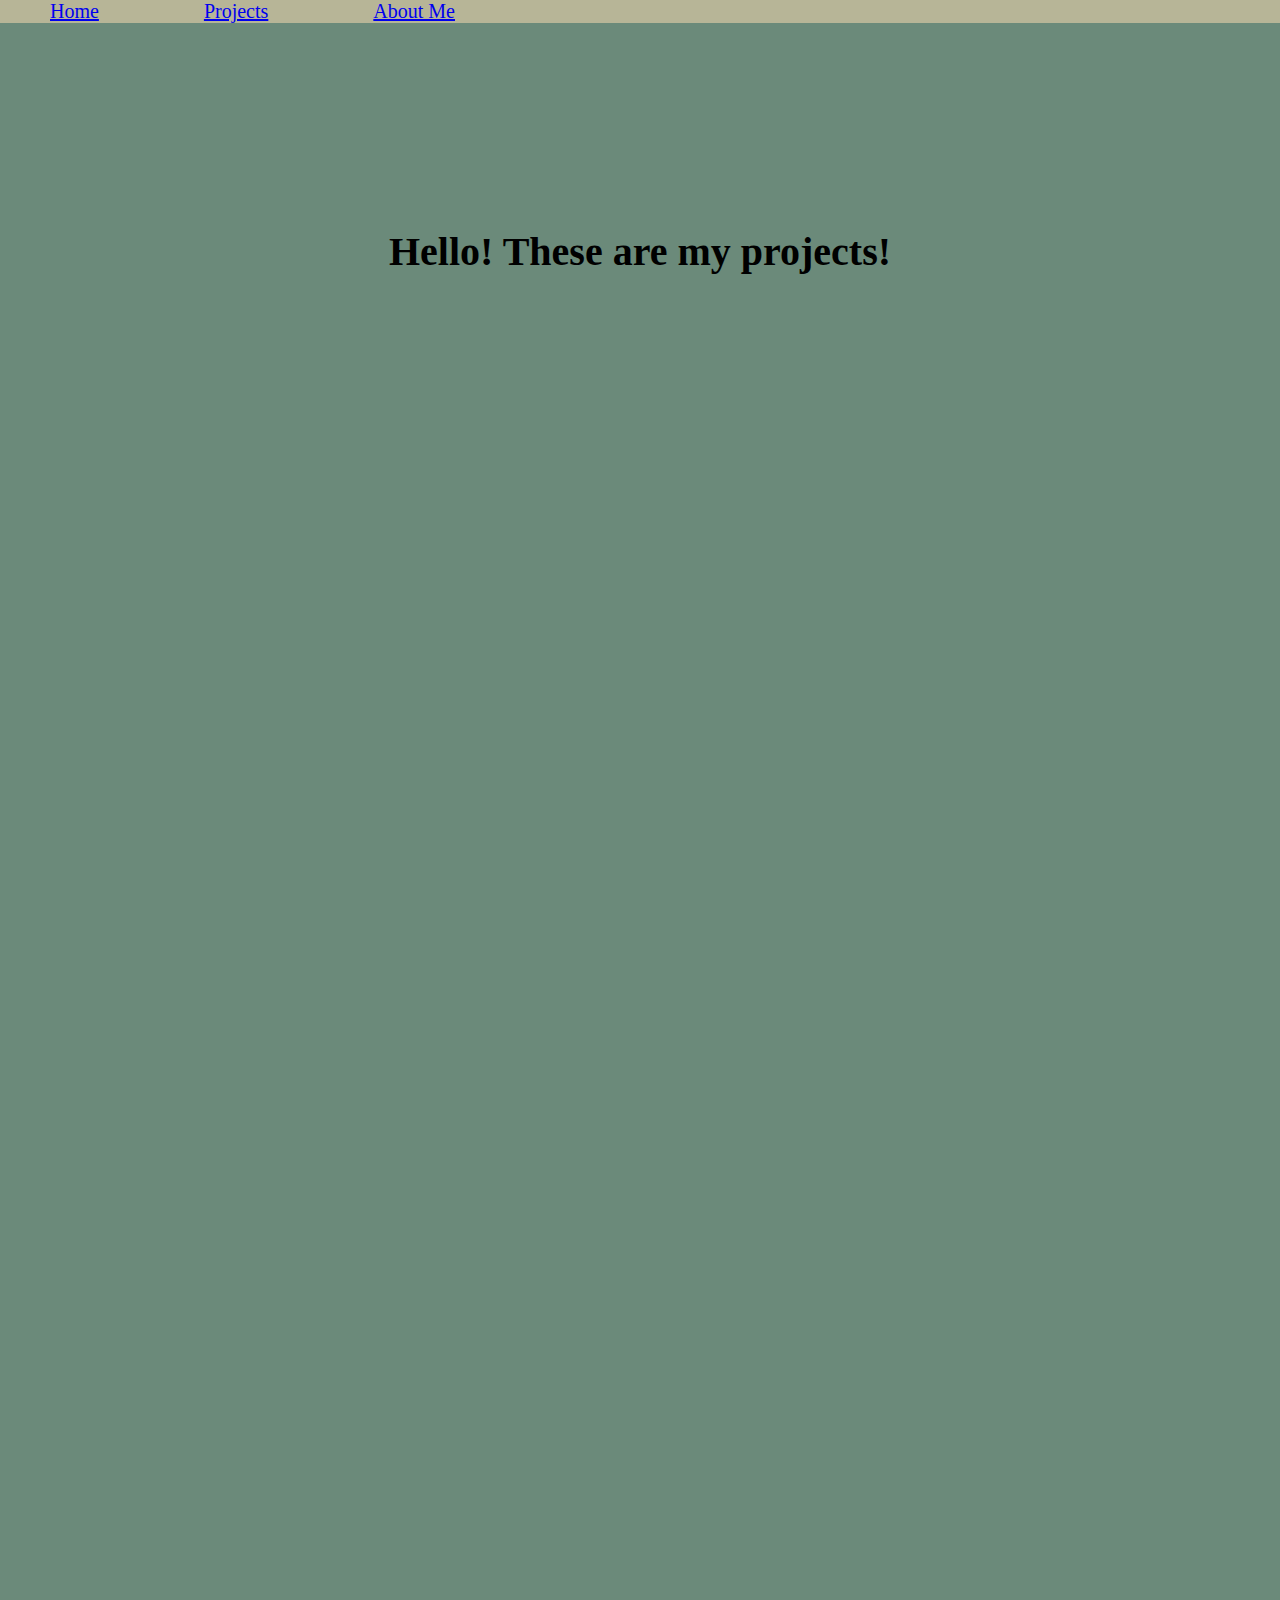
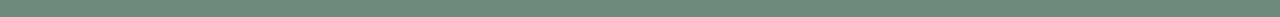
<file: Projects.html>
<html>


  
 <head>
   
<html>
  <body>
<nav>
  <li><a class="active" href="index.html">Home</a></li>
  <li><a href="Projects.html">Projects</a></li>
  <li><a href="About.html">About Me</a></li>
</nav>
    <br>
    <br>
    <br>
    <br>
    <br>
    <br>
    <br>
    <br>
    <br>
    <br>
   <body>

        
     <h3> Hello! These are my projects! </h3>
     
  </head>
 <center><iframe width="392" height="620" style="border: 0px;" src="https://studio.code.org/projects/applab/XWScYMp_Q_SP43e3AgURV32NPqm3HSwPkntUKXFIsdo/embed"></iframe></center> 
     <br>
     <br>
     <br>
   <center><iframe width="392" height="620" style="border: 0px;" src="https://studio.code.org/projects/applab/oB_V78KrZHs5Iab6G4eJtu7y3y_ozuA21E36kgTF-vw/embed"></iframe></center>
   </body>
      <style>
  h3 {
  font-size: 40px;
  Text-align: center;
}

body {
  background-color: #6B8A7A;  
}
 
nav {
  list-style-type:none;
  position: fixed;
  background-color: #B7B597;
  Color: #254336;
  width: 100vw; 
  Font-size:20px;
  top: 0;
  left: 0;
  right: 0;
}

li{
  Display: inline;
  padding: 50px;
  
}  
 </style> 
</html>
</file>
